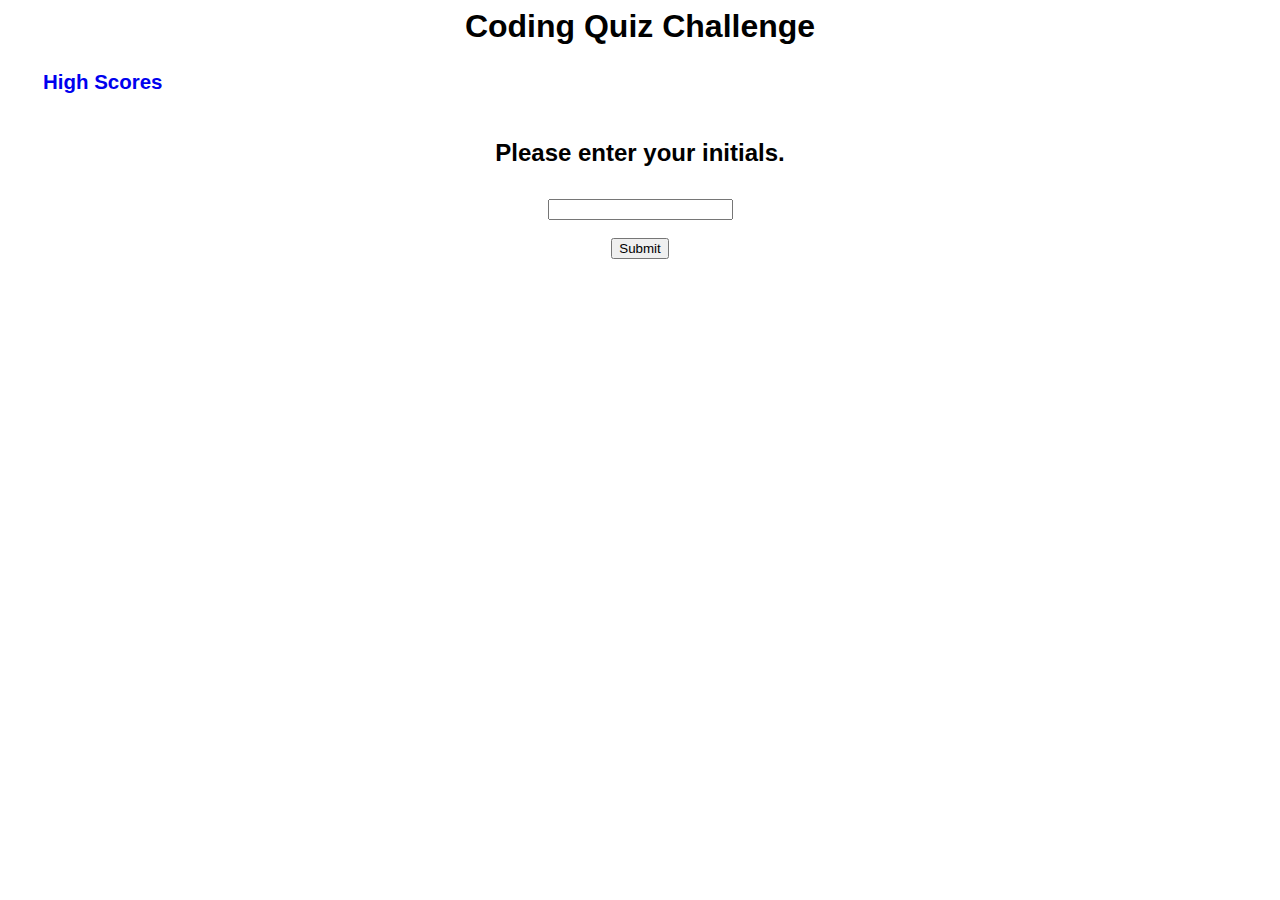
<file: index.html>
<!DOCTYPE html>
<html lang="en">
<head>
    <meta charset="UTF-8">
    <meta http-equiv="X-UA-Compatible" content="IE=edge">
    <meta name="viewport" content="width=device-width, initial-scale=1.0">
    <link rel="stylesheet" href="./assets/css/style.css">
    <link rel="html" href ="highcores.html">
    <title>Code_Quiz</title>
</head>

<body>

    <h1>Coding Quiz Challenge</h1>

    <header>
        <a href="highscores.html" id="highScores">High Scores</a>
        
        <section id="timer"></section>
    </header>

    <main id="intro">
        <h2 id="introText">Please enter your initials.</h2>
        <h4 id="scoreText"></h4>
    </main>

    <section id="greetingInput">
        <input id="userInitials"><br><br>
        <button onclick="greeting()">Submit</button>
    </section>

    <section id="quiz">
        <h3 id ="question"></h3>
        <div id="answerA" onclick="aFunction()">1.</div>
        <div id="answerB" onclick="bFunction()">2.</div>
        <div id="answerC" onclick="cFunction()">3.</div>
        <div id="answerD" onclick="dFunction()">4.</div><br>
        <!--Submit Buttons-->
        <div id="qn1Button" onclick="submitQn1()"><button>submit</button></div>
        <div id="qn2Button" onclick="submitQn2()"><button>submit</button></div>
        <div id="qn3Button" onclick="submitQn3()"><button>submit</button></div>
        <div id="qn4Button" onclick="submitQn4()"><button>submit</button></div>
    </section>

    <footer id="submitStatus"></footer>


<script src="./assets/js/script.js"></script>

</body>
</html>
</file>
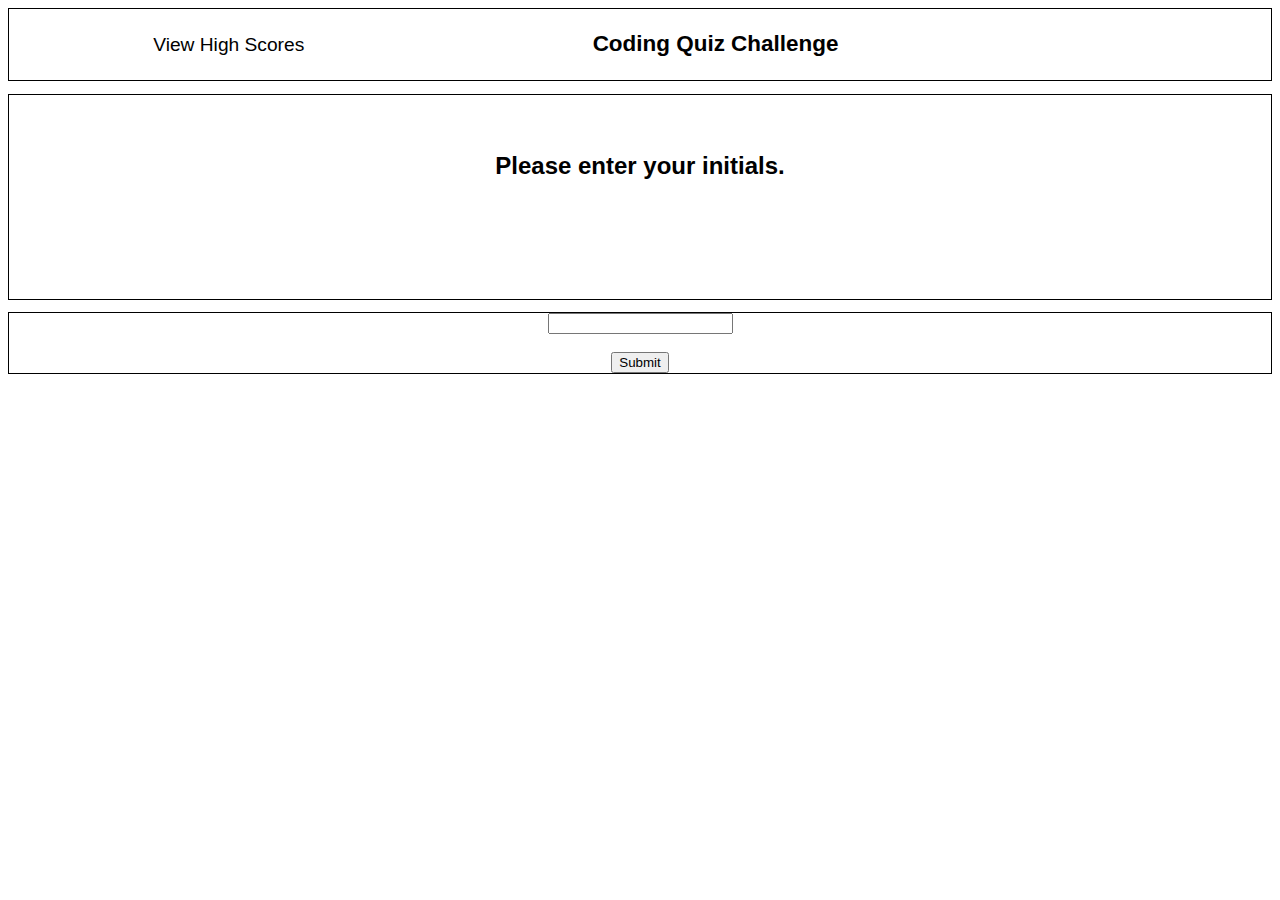
<file: Develop/index.html>
<!DOCTYPE html>
<html lang="en">
<head>
    <meta charset="UTF-8">
    <meta http-equiv="X-UA-Compatible" content="IE=edge">
    <meta name="viewport" content="width=device-width, initial-scale=1.0">
    <link rel="stylesheet" href="./assets/css/style.css">
    <title>Code_Quiz</title>
</head>

<body>
    <header>
        <a id="highScores">View High Scores</a>
        <h3>Coding Quiz Challenge</h3>
        <section id="timer"></section>
    </header>

    <main id="intro">
        <h2 id="introText">Please enter your initials.</h2>
        <h4 id="scoreText"></h4><br>
    </main>

    <section id="greetingInput">
        <input id="userInitials"><br><br>
        <button onclick="greeting()">Submit</button>
    </section>

    <section id="quiz">
        <h3 id ="question"></h3>
        <div id="answerA" onclick="aFunction()">1.</div>
        <div id="answerB" onclick="bFunction()">2.</div>
        <div id="answerC" onclick="cFunction()">3.</div>
        <div id="answerD" onclick="dFunction()">4.</div><br>
        <!--Submit Buttons-->
        <div id="qn1Button" onclick="submitQn1()"><button>submit</button></div>
        <div id="qn2Button" onclick="submitQn2()"><button>submit</button></div>
        <div id="qn3Button" onclick="submitQn3()"><button>submit</button></div>
        <div id="qn4Button" onclick="submitQn4()"><button>submit</button></div>
    </section>

    <footer id="submitStatus"></footer>


<script src="./assets/js/script.js"></script>
</body>
</html>
</file>
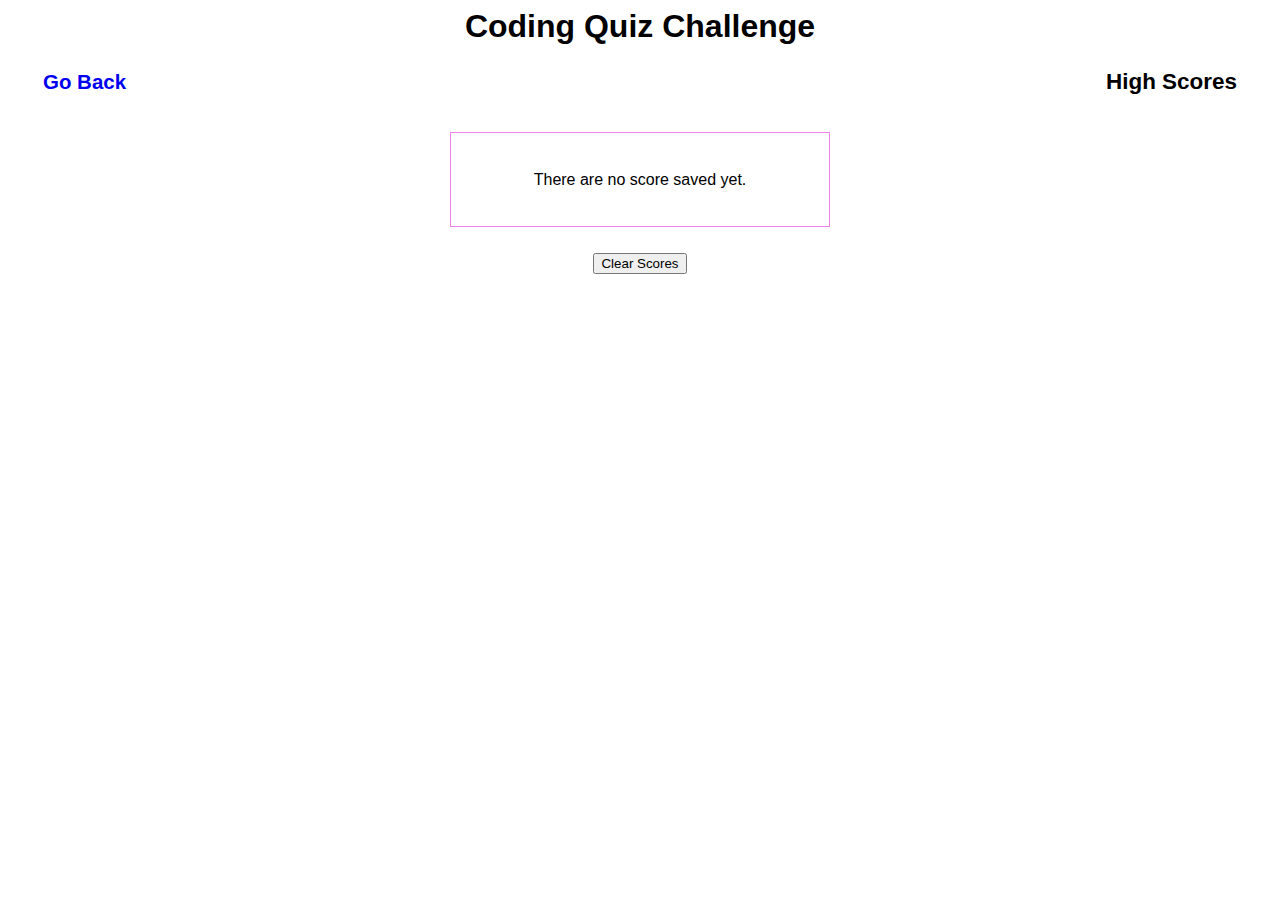
<file: highscores.html>
<!DOCTYPE html>
<html lang="en">
<head>
    <meta charset="UTF-8">
    <meta http-equiv="X-UA-Compatible" content="IE=edge">
    <meta name="viewport" content="width=device-width, initial-scale=1.0">
    <link rel="stylesheet" href="./assets/css/style.css">
    <title>Code_Quiz</title>
</head>

<h1>Coding Quiz Challenge</h1>

<body>
    <header>
        <a href="index.html">Go Back</a>
        <h3>High Scores</h3>
    </header>

    <main id="intro">
        <ol id="scoreList"></ol>
    </main>

    <section id="greetingInput">
        <button id="clearScores">Clear Scores</button>
    </section>

    <script src="./assets/js/highscores.js"></script>
</body>
</html>
</file>
<file: assets/css/style.css>
:root {
  box-sizing: border-box;
  margin: 0;
  padding: 0;
  --primary: white;
  --secondary: blueviolet;
  --teriary: violet;
  font-family: "Gill Sans", "Gill Sans MT", Calibri, "Trebuchet MS", sans-serif;
}

h1 {
  text-align: center;
  margin: 0;
}

header {
  display: flex;
  flex-direction: row;
  flex-wrap: wrap;
  justify-content: space-between;
  align-items: baseline;
  font-size: 1.5vw;
  margin: 0 25px;
  padding: 0 10px
}

a {
  text-decoration: none;
  font-size: 1.6vw;
  font-weight: bold;
  padding: 25px 0 ;
}


#intro {
  text-align: center;
  display: flex;
  flex-direction: column;
  padding: 0;
  margin: 0;
}

#scoreText {
  margin: auto;
  padding: 0;
}

#greetingInput {
  text-align: center;
  padding: 1%;
}


#quiz {
  text-align: center;
  font-size: 1.5vw;
}


#submitStatus {
  text-align: center;
  margin-top: 1%;
  font-size: 1.5vw;
}


#intro ol {
  border: 1px solid var(--teriary);
  margin: 1% 35%;
  padding: 3%;
}

#intro ol li {
  border: 1px solid var(--teriary);
  color: var(--secondary);
  margin: 5px;
  padding-left: 5px;
  text-align: start;
}
</file>
<file: Develop/assets/css/style.css>
:root {
    box-sizing: border-box;
    margin: 0;
    padding: 0;
    --primary: white;
    --secondary: blueviolet;
    --teriary: violet;
    font-family: 'Gill Sans', 'Gill Sans MT', Calibri, 'Trebuchet MS', sans-serif;
}


header {
    display: flex;
    flex-direction: row;
    flex-wrap: wrap;
    justify-content: space-around;
    align-items: baseline;
    font-size: 1.5vw;
    border: 1px solid black;
}


#intro {
    text-align: center;
    margin: 1% 0%;
    padding: 3%;
    display: flex;
    flex-direction: column;
    border: 1px solid black;  
}

#greetingInput {
    text-align: center;
    border: 1px solid black; 
}

#quiz {
    text-align: center;
    font-size: 1.5vw;
    border: 1px solid black; 
}

#submitStatus {
    text-align: center;
    margin-top: 1%;
    font-size: 1.5vw;
}
</file>
